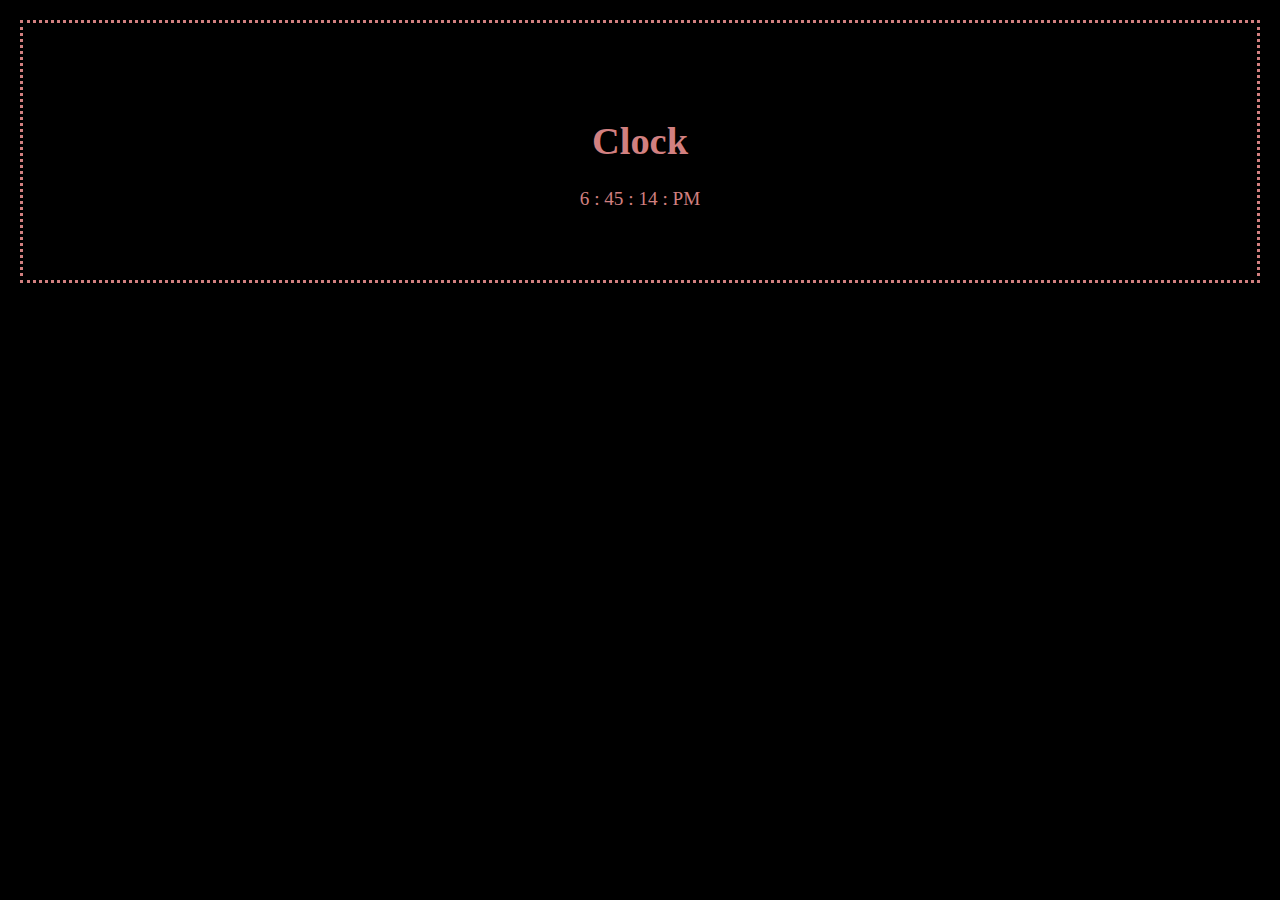
<file: index.html>
<!DOCTYPE html>
<html lang="en">
<head>
    <meta charset="UTF-8">
    <meta http-equiv="X-UA-Compatible" content="IE=edge">
    <meta name="viewport" content="width=device-width, initial-scale=1.0">
    <title>Digital clock</title>
    <link rel="stylesheet" href="style.css">
</head>
<body>
    <div id="container">
        <H1>Clock</H1>
        <div id="clk">
        <span id="hour">00</span>
        <span>:</span>
        <span id="minute">00</span>
        <span>:</span>
        <span id="second">00</span>
        <span>:</span>
        <span id="session"></span>
        </div>


    </div>
    <script src="main.js"></script>
</body>
</html>
</file>
<file: style.css>
body{
    background-color: rgb(0, 0, 0);
    color: rgb(210, 128, 128);
    width: auto;
    height: auto;
    margin: 5px;
    padding: 10px;
    
}
#container{
    margin: 5px;
    padding: 70px;
    text-align: center;
    font-size: larger;
    border-style: dotted;
    border-radius: solid rgb(149, 24, 24);
}
</file>
